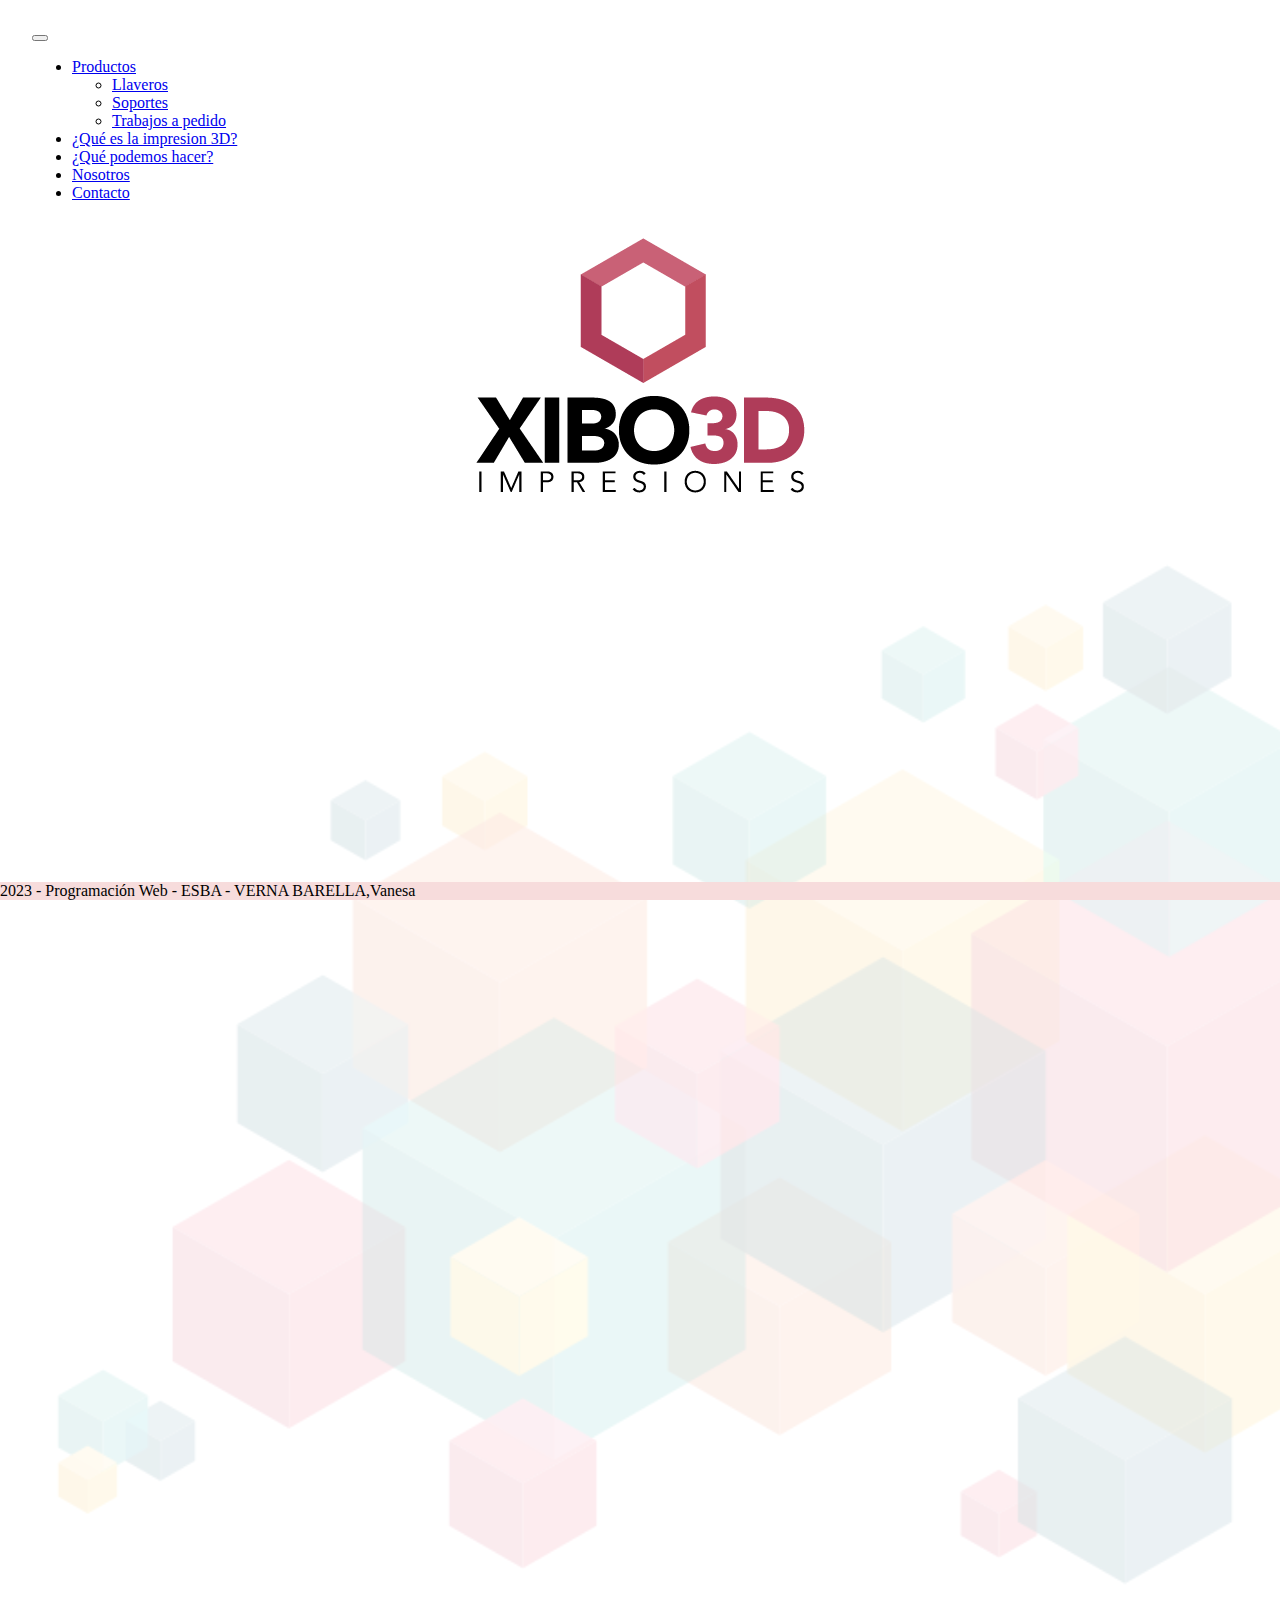
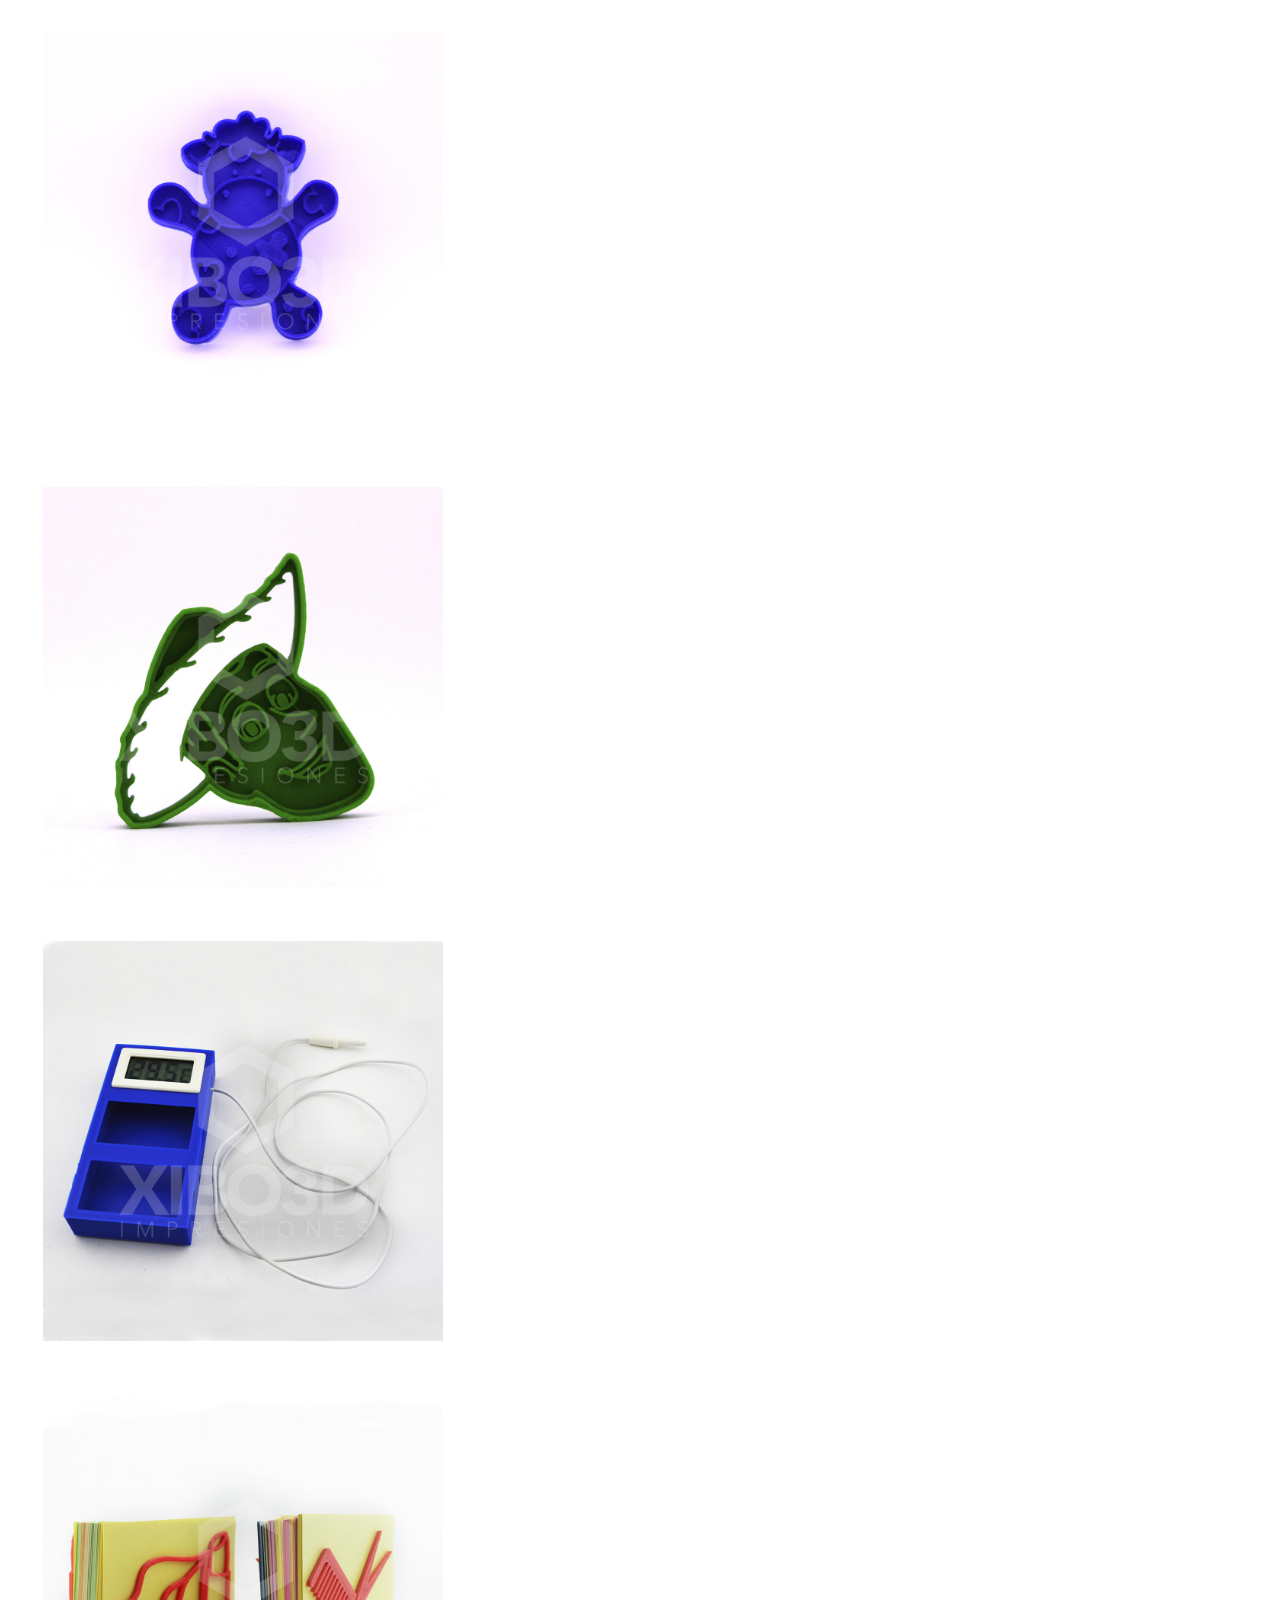
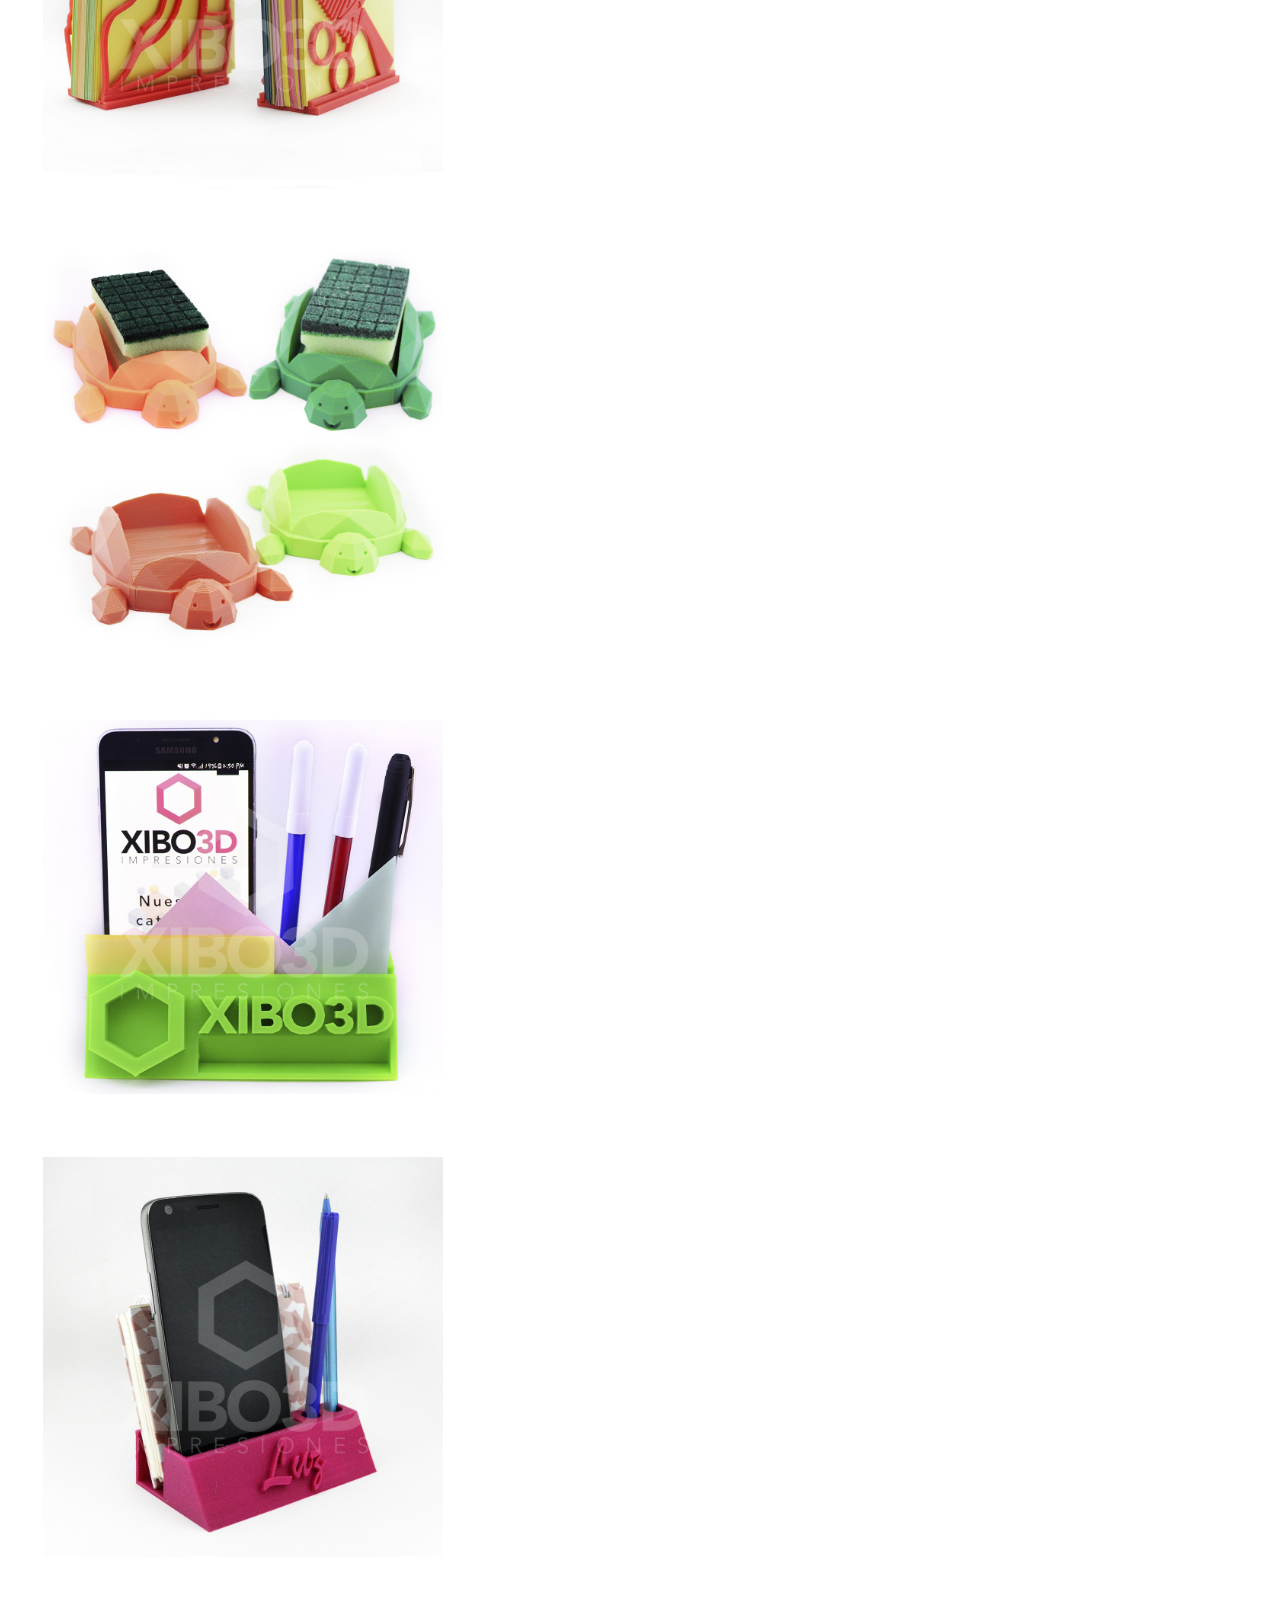
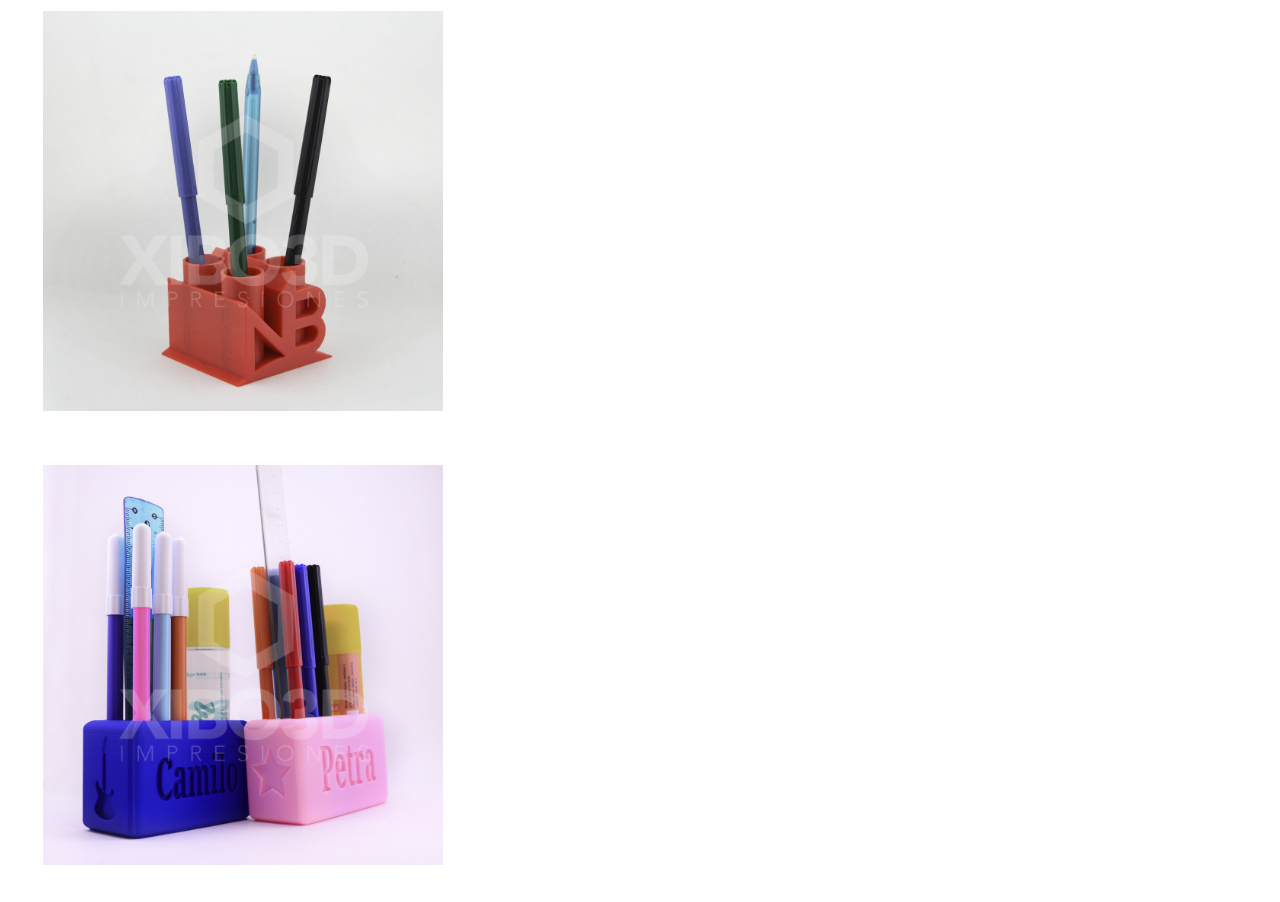
<file: index.html>
<!DOCTYPE html>
<html lang="en">
<head>
    <meta charset="UTF-8">
    <meta name="viewport" content="width=device-width, initial-scale=1.0">
    <title>Xibo 3D</title>
    <link rel="icon" type="image/x-icon" href="images/logox4.png">
    <link href="https://cdn.jsdelivr.net/npm/bootstrap@5.3.2/dist/css/bootstrap.min.css" rel="stylesheet" integrity="sha384-T3c6CoIi6uLrA9TneNEoa7RxnatzjcDSCmG1MXxSR1GAsXEV/Dwwykc2MPK8M2HN" crossorigin="anonymous">
    <link rel="stylesheet" href="css/estilo.css"/>
</head>
<body>
    <header id="header">
        <nav class="navbar navbar-expand-lg bg-body-tertiary" id="nav">
            <button class="navbar-toggler" type="button" data-bs-toggle="collapse" data-bs-target="#navbarNavDropdown" aria-controls="navbarNavDropdown" aria-expanded="false" aria-label="Toggle navigation">
                <span class="navbar-toggler-icon"></span>
            </button>

            <div class="collapse navbar-collapse" id="navbarNavDropdown">
                <ul class="navbar-nav">
                    <li class="nav-item dropdown">
                        <a class="nav-link dropdown-toggle" href="producto.html" role="button" data-bs-toggle="dropdown" aria-expanded="true">Productos</a>
                        <ul class="dropdown-menu">
                            <li><a class="dropdown-item" href="producto.html#1" onclick="mostrarProducto('1');">Llaveros</a></li>
                            <li><a class="dropdown-item" href="producto.html#2" onclick="mostrarProducto('2');">Soportes</a></li>
                            <li><a class="dropdown-item" href="producto.html#3" onclick="mostrarProducto('3');">Trabajos a pedido</a></li>
                        </ul>
                    </li>

                    <li class="nav-item">
                        <a class="nav-link" href="#">¿Qué es la impresion 3D?</a>
                    </li>

                    <li class="nav-item">
                        <a class="nav-link" href="#">¿Qué podemos hacer?</a>
                    </li>

                    <li class="nav-item">
                        <a class="nav-link active" aria-current="page" href="nosotros.html">Nosotros</a>
                    </li>

                    <li class="nav-item">
                        <a class="nav-link" href="contacto.html">Contacto</a>
                    </li>
                </ul>
            </div>
        </nav>
        
        <div style="background-color:White; padding: 20px;">
            <div class="logo" style="text-align: center">
                <img src="images/Recurso 34.png" alt="logo">
            </div> 
        </div>
    </header>
    <div id="cuerpo" class="container position-relative">
            <img src="images/fondo rombos multicolores.png" alt="logo" style="position: relative; right: 0; top: 0; z-index: -50; opacity: 0.1; width: 110%; height: auto;">

            <div class="position-absolute top-0 start-0" style="z-index: 1;">
                <div class="row">
                    <div class="col-md-4">
                        <img src="images/foto1.jpg" alt="cortante vaca" style="max-width: 500px; max-height: 400px; width: auto; height: auto; padding: 25px; border-radius: 10px; margin-right: 10px; margin-left: 10px;">
                    </div>
                    <div class="col-md-4">
                        <img src="images/foto2.jpg" alt="cortante woody" style="max-width: 500px; max-height: 400px; width: auto; height: auto; padding: 25px; border-radius: 10px; margin-right: 10px; margin-left: 10px;">
                    </div>
                    <div class="col-md-4">
                        <img src="images/foto3.jpg" alt="carcasa termostato" style="max-width: 500px; max-height: 400px; width: auto; height: auto; padding: 25px; border-radius: 10px; margin-right: 10px; margin-left: 10px;">
                    </div>
                    <div class="col-md-4">
                        <img src="images/foto4.jpg" alt="servilletero" style="max-width: 500px; max-height: 400px; width: auto; height: auto; padding: 25px; border-radius: 10px; margin-right: 10px; margin-left: 10px;">
                    </div>
                    <div class="col-md-4">
                        <img src="images/foto5.jpg" alt="porta esponja" style="max-width: 500px; max-height: 400px; width: auto; height: auto; padding: 25px; border-radius: 10px; margin-right: 10px; margin-left: 10px;">
                    </div>
                    <div class="col-md-4">
                        <img src="images/foto6.jpg" alt="lapicero Xibo" style="max-width: 500px; max-height: 400px; width: auto; height: auto; padding: 25px; border-radius: 10px; margin-right: 10px; margin-left: 10px;">
                    </div>
                    <div class="col-md-4">
                        <img src="images/foto7.jpg" alt="lapicero personalizado" style="max-width: 500px; max-height: 400px; width: auto; height: auto; padding: 25px; border-radius: 10px; margin-right: 10px; margin-left: 10px;">
                    </div>
                    <div class="col-md-4">            
                        <img src="images/foto8.jpg" alt="lapicero iniciales" style="max-width: 500px; max-height: 400px; width: auto; height: auto; padding: 25px; border-radius: 10px; margin-right: 10px; margin-left: 10px;">   
                    </div>
                    <div class="col-md-4">
                        <img src="images/foto9.jpg" alt="lapicero marcos" style="max-width: 500px; max-height: 400px; width: auto; height: auto; padding: 25px; border-radius: 10px; margin-right: 10px; margin-left: 10px;">
                    </div>
                </div>
                <div id="pieDePagina">
                    <footer>
                        <div class="container">
                            2023 - Programación Web - ESBA - VERNA BARELLA,Vanesa
                        </div>
                    </footer>
                </div>
            </div>
    </div>
   
    <script src="js/validacion.js"></script>
    <script src="https://cdn.jsdelivr.net/npm/bootstrap@5.3.2/dist/js/bootstrap.bundle.min.js" integrity="sha384-C6RzsynM9kWDrMNeT87bh95OGNyZPhcTNXj1NW7RuBCsyN/o0jlpcV8Qyq46cDfL" crossorigin="anonymous"></script>
</body>
</html>
</file>
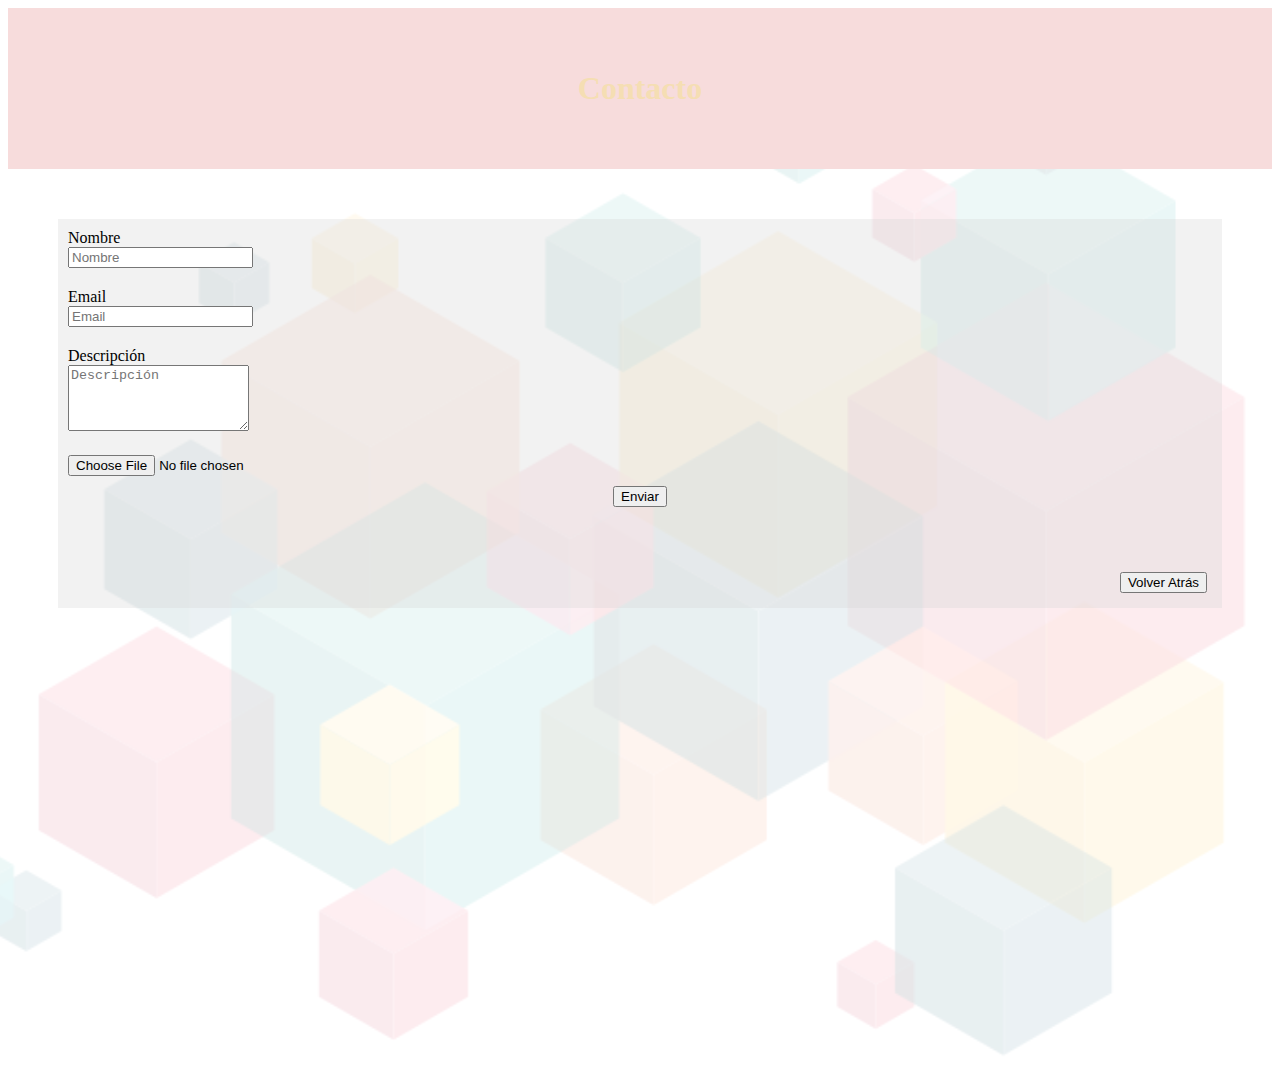
<file: contacto.html>
<!DOCTYPE html>
<html lang="en">
<head>
    <meta charset="UTF-8">
    <meta name="viewport" content="width=device-width, initial-scale=1.0">
    <link rel="stylesheet" href="css/estilo.css"/>
    <link href="https://cdn.jsdelivr.net/npm/bootstrap@5.3.2/dist/css/bootstrap.min.css" rel="stylesheet" integrity="sha384-T3c6CoIi6uLrA9TneNEoa7RxnatzjcDSCmG1MXxSR1GAsXEV/Dwwykc2MPK8M2HN" crossorigin="anonymous">
    <title>Contacto</title>
</head>
<body>
    <div style="text-align:center; padding: 30px; background-color: rgba(247, 220, 220);">
        <h1>Contacto</h1>
    </div>
    <div class="container position-relative" style="padding: 50px;">
        <div class="fs-5 my-8 text-align" style="background-color: rgba(211, 211, 211, 0.3);">
            <form id="contact-form" method="post">
                <div class="form-group row" style="padding: 10px;">
                    <label for="inputNombre" class="col-sm-2 col-form-label">Nombre</label>
                    <div class="col-sm-10">
                        <input type="text" class="form-control" id="inputNombre" placeholder="Nombre">
                    </div>
                </div>
                <div class="form-group row" style="padding: 10px;">
                    <label for="inputEmail" class="col-sm-2 col-form-label">Email</label>
                    <div class="col-sm-10">
                        <input type="email" class="form-control" id="inputEmail" placeholder="Email">
                    </div>
                </div>
                <div class="form-group row" style="padding: 10px;">
                    <label for="inputDescripcion" class="col-sm-2 col-form-label">Descripción</label>
                    <div class="col-sm-10">
                        <textarea class="form-control" id="inputDescripcion" placeholder="Descripción" rows="4"></textarea>
                    </div>
                </div>
                <div class="mb-5" style="padding: 10px;">
                    <label for="exampleFormControlFile1"  class="col-sm-2 col-form-label"></label>
                    <input type="file" class="form-control-file" id="exampleFormControlFile1">
                </div>
                <div style="text-align:center;">
                    <button type="submit" class="btn btn-primary">Enviar</button>
                </div>       
            </form>
        <div>
        <img src="images/fondo rombos multicolores.png" alt="logo" style="position: absolute; right: 0; top: 0; z-index: -50; opacity: 0.1; width: 110%; height: auto;">
    </div>
    <div id="volver-atras">
        <a href="index.html">
            <button class="btn btn-light" style="margin: 15px;">Volver Atrás</button>
        </a>
    </div>
    <script src="https://cdn.jsdelivr.net/npm/bootstrap@5.3.2/dist/js/bootstrap.bundle.min.js"
        integrity="sha384-C6RzsynM9kWDrMNeT87bh95OGNyZPhcTNXj1NW7RuBCsyN/o0jlpcV8Qyq46cDfL"
        crossorigin="anonymous">
    </script>
    <script src="js/validacion.js"></script> 
</body>
</html>
</file>
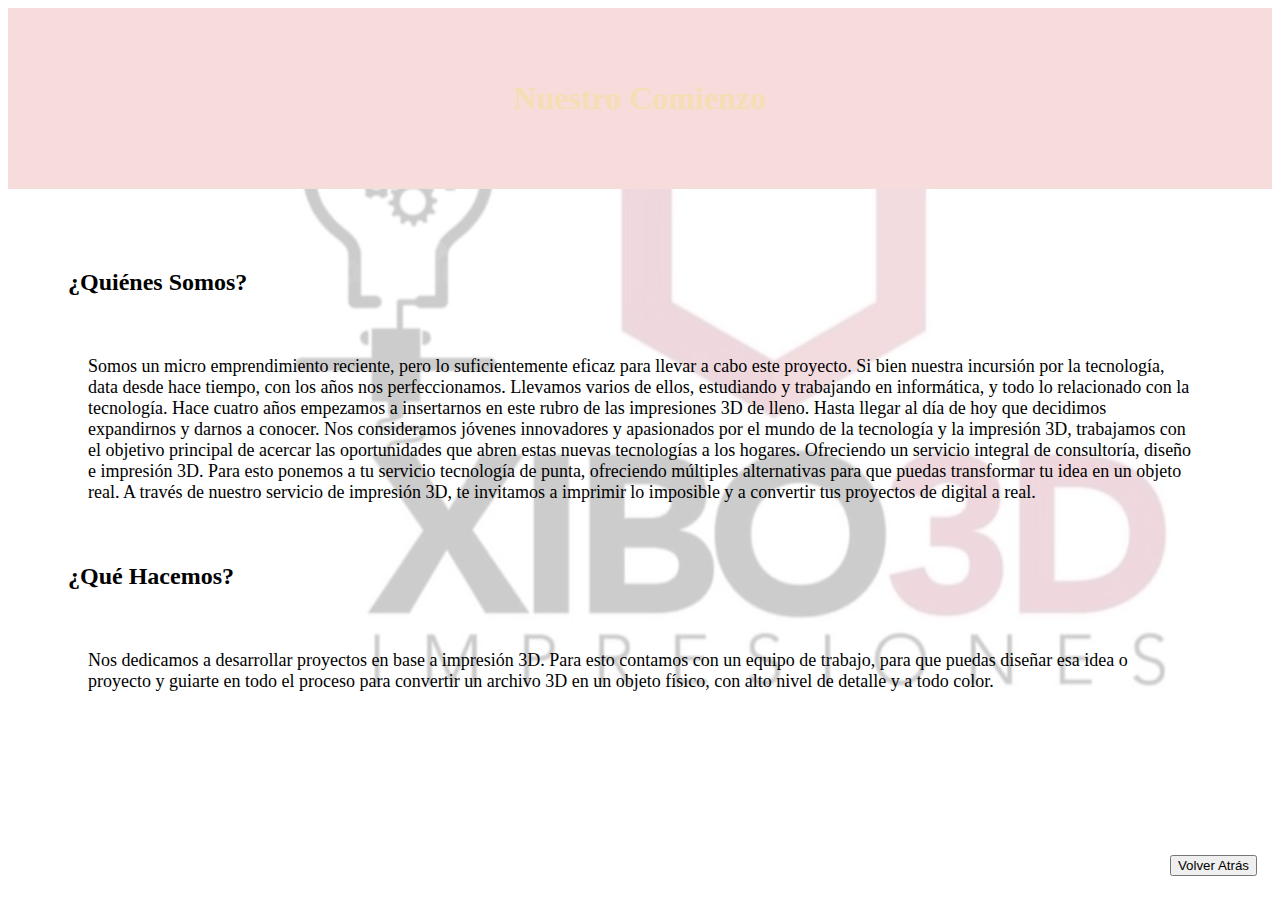
<file: nosotros.html>
<!DOCTYPE html>
<html lang="en">
<head>
    <meta charset="UTF-8">
    <meta name="viewport" content="width=device-width, initial-scale=1.0">
    <link rel="stylesheet" href="css/estilo.css"/>
    <link href="https://cdn.jsdelivr.net/npm/bootstrap@5.3.2/dist/css/bootstrap.min.css" rel="stylesheet" integrity="sha384-T3c6CoIi6uLrA9TneNEoa7RxnatzjcDSCmG1MXxSR1GAsXEV/Dwwykc2MPK8M2HN" crossorigin="anonymous">
    <script src="js/validacion.js"></script>
    <title>Nosotros</title>

</head>
<body id="body">
    <div style="text-align:center; padding: 40px; background-color: rgba(247, 220, 220);">
        <h1>Nuestro Comienzo</h1>
    </div>
    
    <div id="cuerpo" class="container position-relative" style="padding: 50px;">
        <h2 style="padding: 10px;">¿Quiénes Somos?</h2>
        <p style="padding: 30px; font-size: 18px;">Somos un micro emprendimiento reciente, pero lo suficientemente eficaz para llevar a cabo este proyecto. Si bien nuestra incursión por la tecnología, data desde hace tiempo, con los años nos perfeccionamos. Llevamos varios de ellos, estudiando y trabajando en informática, y todo lo relacionado con la tecnología. Hace cuatro años empezamos a insertarnos en este rubro de las impresiones 3D de lleno. Hasta llegar al día de hoy que decidimos expandirnos y darnos a conocer. Nos consideramos jóvenes innovadores y apasionados por el mundo de la tecnología y la impresión 3D, trabajamos con el objetivo principal de acercar las oportunidades que abren estas nuevas tecnologías a los hogares. Ofreciendo un servicio integral de consultoría, diseño e impresión 3D. Para esto ponemos a tu servicio tecnología de punta, ofreciendo múltiples alternativas para que puedas transformar tu idea en un objeto real. A través de nuestro servicio de impresión 3D, te invitamos a imprimir lo imposible y a convertir tus proyectos de digital a real.</p>
    
        <h2 style="padding: 10px;">¿Qué Hacemos?</h2>
        <p style="padding: 30px; font-size: 18px;">Nos dedicamos a desarrollar proyectos en base a impresión 3D. Para esto contamos con un equipo de trabajo, para que puedas diseñar esa idea o proyecto y guiarte en todo el proceso para convertir un archivo 3D en un objeto físico, con alto nivel de detalle y a todo color.</p>
    
        <img src="images/somos.jpg" alt="logo" style="position: absolute; right: 0; top: 0; z-index: -1; opacity: 20%; width: 80%; height: auto;">
    </div>

    <div id="volver-atras">
        <a href="index.html">
            <button class="btn btn-light" style="margin: 15px;">Volver Atrás</button>
        </a>
    </div>
    <script src="https://cdn.jsdelivr.net/npm/bootstrap@5.3.2/dist/js/bootstrap.bundle.min.js" integrity="sha384-C6RzsynM9kWDrMNeT87bh95OGNyZPhcTNXj1NW7RuBCsyN/o0jlpcV8Qyq46cDfL" crossorigin="anonymous"></script>  
</body>
</html>
</file>
<file: css/estilo.css>
h1 {
    color: wheat;
    padding: 1rem;
    margin: 1rem;
}
#header{
    padding: 0.5rem;
    margin: 1rem;
}
#nav{
    border-radius: 15px;
}

#cuerpo{
    background-repeat: no-repeat;
    background-attachment: fixed;  
    background-size: cover;
}

#pieDePagina {
    position: fixed; 
    right: 0;
    bottom: 0; 
    width: 100%;
    color: rgb(0, 0, 0);
    background-color: rgb(247, 220, 220);
}
#volver-atras {
    text-align:end;/* Para centrar el botón si lo deseas */
    margin-top: 50px; /* Agrega espacio superior según tu preferencia */
}
</file>
